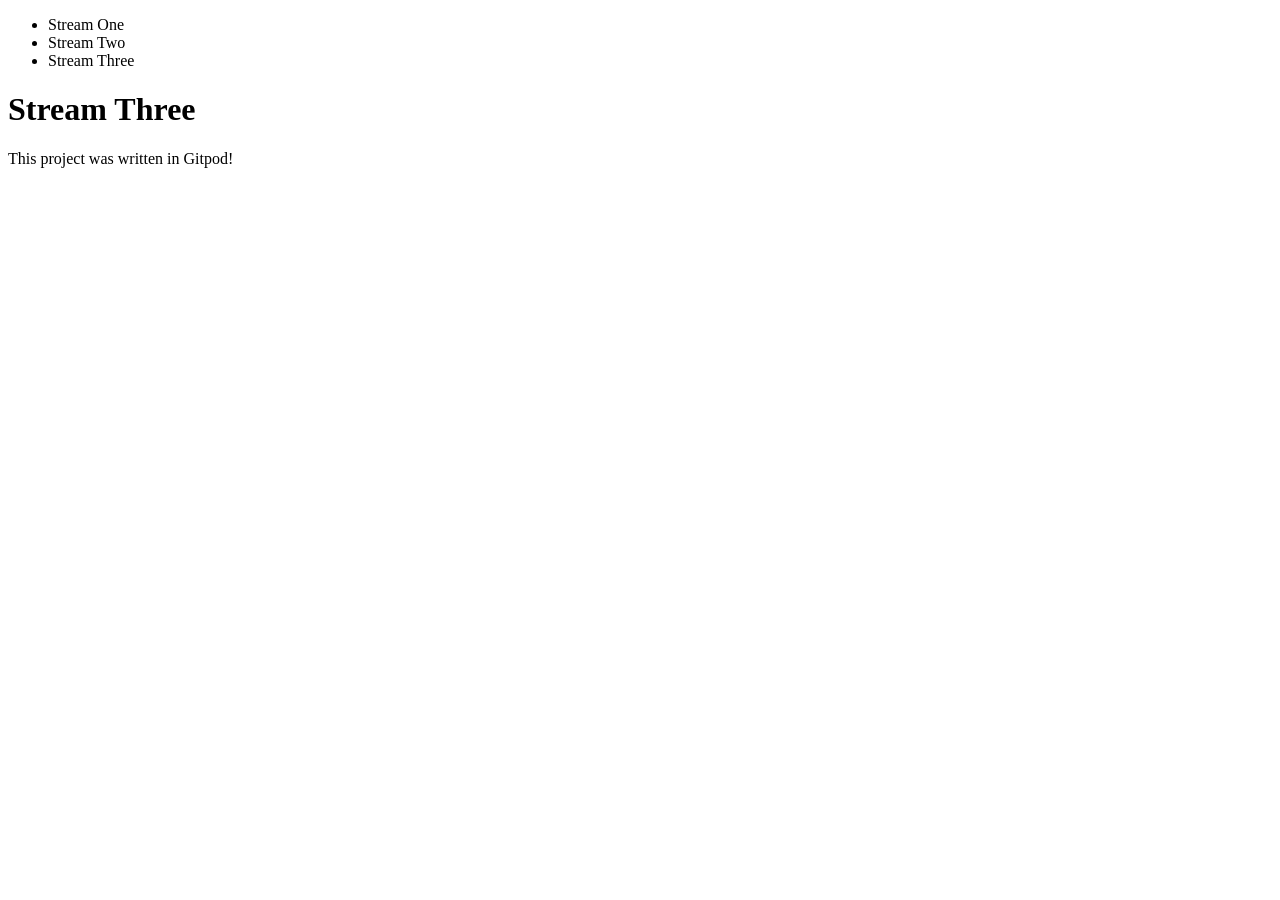
<file: stream-three.html>
<!DOCTYPE html>
<html lang="en">
<head>
    <meta charset="UTF-8">
    <meta name="viewport" content="width=device-width, initial-scale=1.0">
    <title>Hello World</title>
</head>
<body>
    <nav>
        <ul>
            <li href="stream.one.html">Stream One</li>
            <li href="stream.two.html">Stream Two</li>
            <li href="stream.three.html">Stream Three</li>
        </ul>
    </nav>
    <h1>Stream Three</h1>
    <p>This project was written in Gitpod!</p>
</body>
</html>
</file>
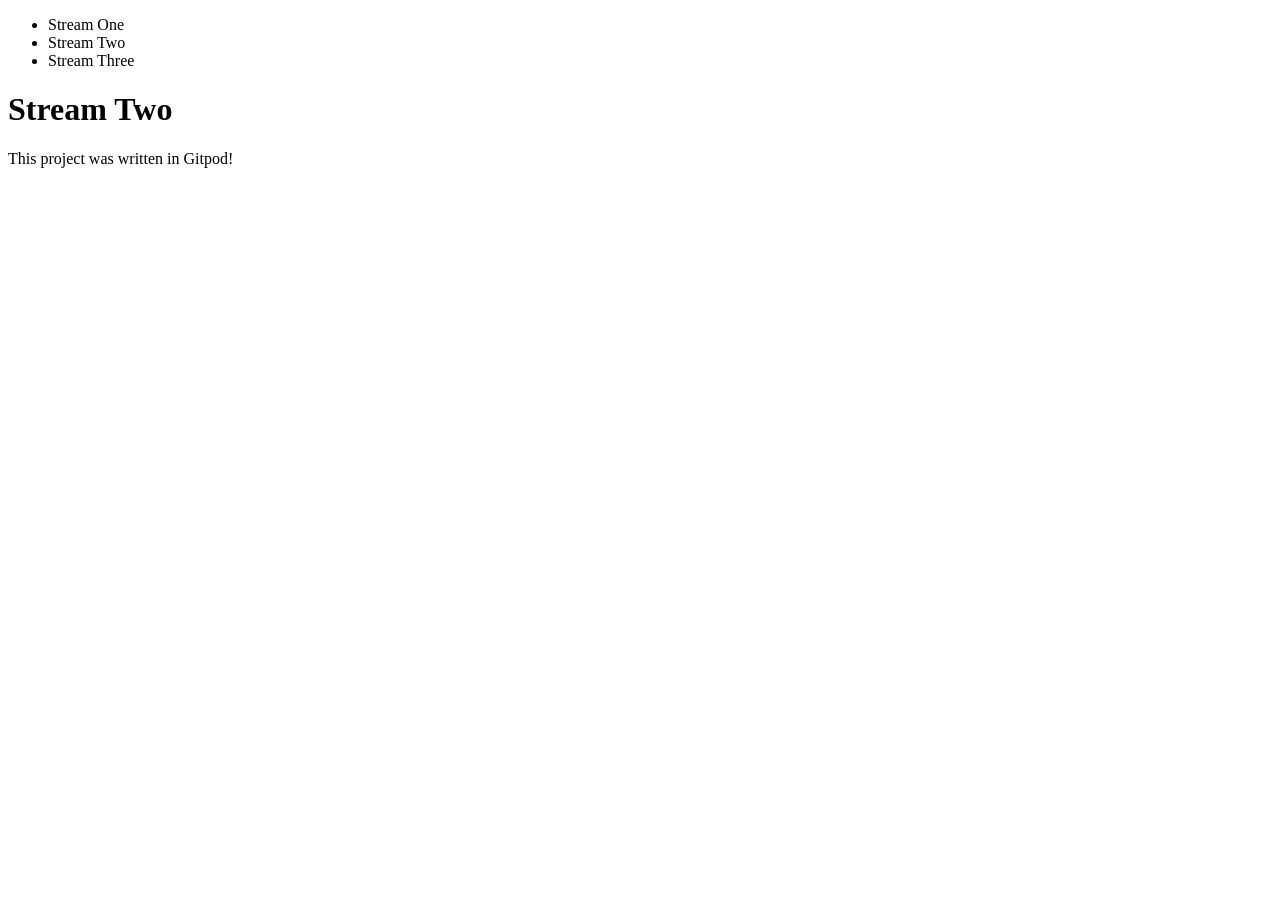
<file: stream-two.html>
<!DOCTYPE html>
<html lang="en">
<head>
    <meta charset="UTF-8">
    <meta name="viewport" content="width=device-width, initial-scale=1.0">
    <title>Hello World</title>
</head>
<body>
    <nav>
        <ul>
            <li href="stream.one.html">Stream One</li>
            <li href="stream.two.html">Stream Two</li>
            <li href="stream.three.html">Stream Three</li>
        </ul>
    </nav>
    <h1>Stream Two</h1>
    <p>This project was written in Gitpod!</p>
</body>
</html>
</file>
